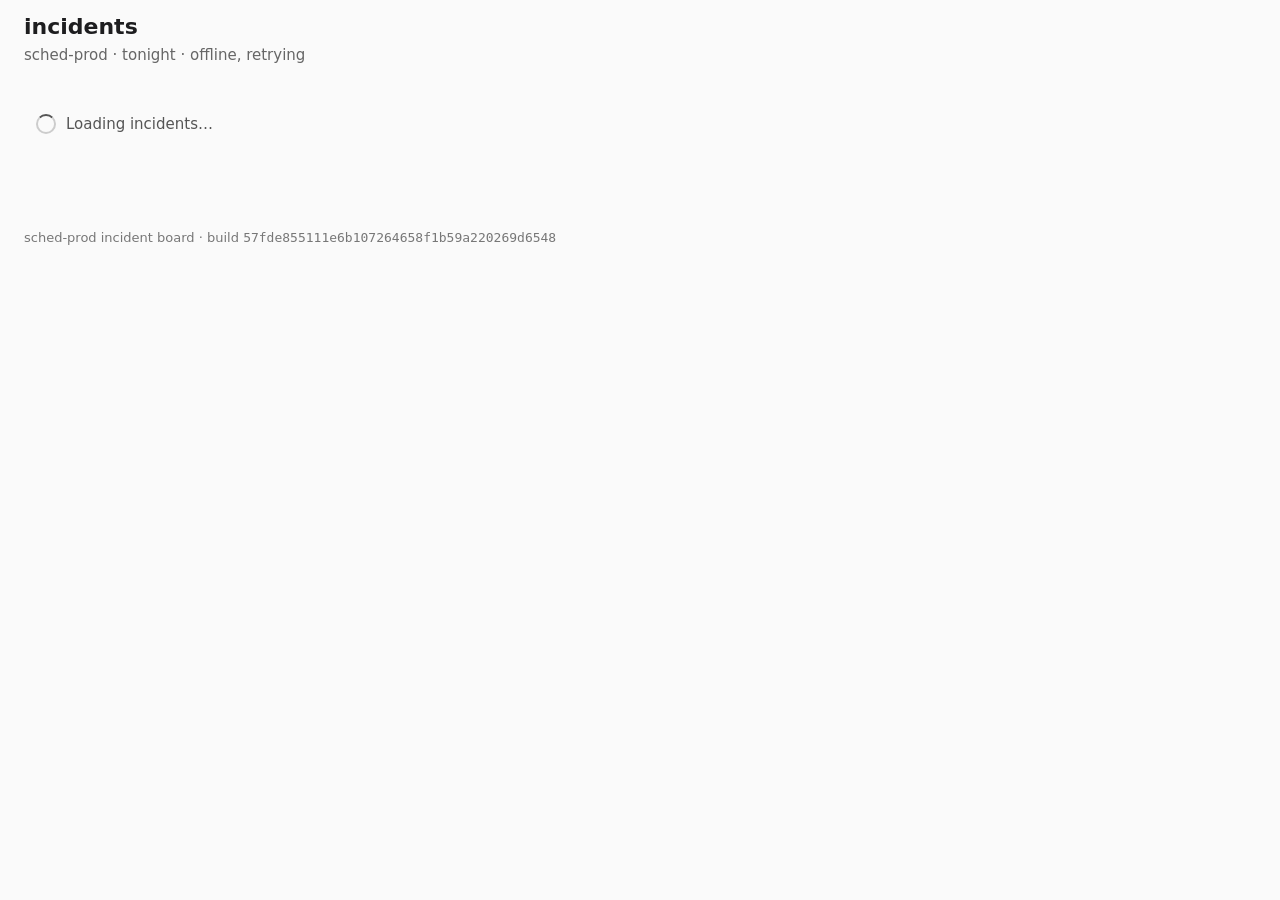
<file: index.html>
<!doctype html>
<html lang="en">
  <head>
    <meta charset="utf-8" />
    <meta name="viewport" content="width=device-width, initial-scale=1" />
    <meta name="build" content="57fde855111e6b107264658f1b59a220269d6548" />
    <title>sched-prod · incidents</title>
    <link rel="stylesheet" href="style.css" />
    <script type="module" src="app.js"></script>
  </head>
  <body>
    <header>
      <h1>incidents</h1>
      <p class="sub">sched-prod · tonight · <span data-role="status">connecting…</span></p>
    </header>
    <main data-testid="board">
      <div data-testid="loader" class="loader" role="status" aria-live="polite">
        <span class="spinner" aria-hidden="true"></span> Loading incidents…
      </div>
      <p data-testid="empty" class="empty" hidden>No incidents tonight.</p>
      <div class="bar-slot">
        <button type="button" data-testid="new-bar" class="new-bar is-idle" aria-live="polite" tabindex="-1"></button>
      </div>
      <ul data-testid="incident-list" class="list" hidden></ul>
    </main>
    <footer>sched-prod incident board · build <code data-testid="build-sha">57fde855111e6b107264658f1b59a220269d6548</code></footer>
  </body>
</html>
</file>
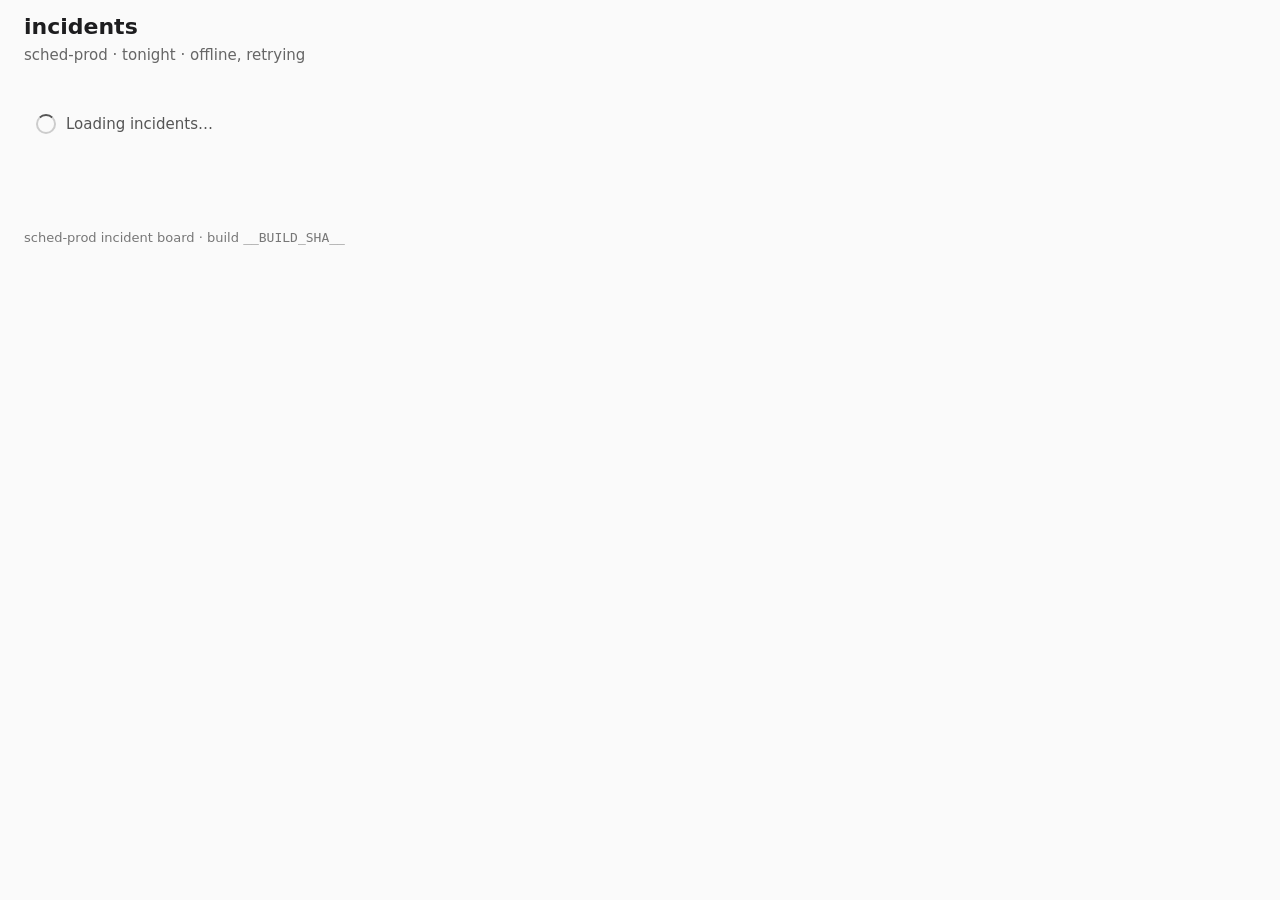
<file: app/index.html>
<!doctype html>
<html lang="en">
  <head>
    <meta charset="utf-8" />
    <meta name="viewport" content="width=device-width, initial-scale=1" />
    <meta name="build" content="__BUILD_SHA__" />
    <title>sched-prod · incidents</title>
    <link rel="stylesheet" href="style.css" />
    <script type="module" src="app.js"></script>
  </head>
  <body>
    <header>
      <h1>incidents</h1>
      <p class="sub">sched-prod · tonight · <span data-role="status">connecting…</span></p>
    </header>
    <main data-testid="board">
      <div data-testid="loader" class="loader" role="status" aria-live="polite">
        <span class="spinner" aria-hidden="true"></span> Loading incidents…
      </div>
      <p data-testid="empty" class="empty" hidden>No incidents tonight.</p>
      <div class="bar-slot">
        <button type="button" data-testid="new-bar" class="new-bar is-idle" aria-live="polite" tabindex="-1"></button>
      </div>
      <ul data-testid="incident-list" class="list" hidden></ul>
    </main>
    <footer>sched-prod incident board · build <code data-testid="build-sha">__BUILD_SHA__</code></footer>
  </body>
</html>
</file>
<file: style.css>
body { margin: 0; font: 15px/1.4 system-ui, sans-serif; color: #1d1d1f; background: #fafafa; }
header, main, footer { padding: 12px 24px; }
h1 { margin: 0; font-size: 22px; }
.sub { margin: 2px 0 0; color: #666; }
.list { list-style: none; margin: 0; padding: 0; max-width: 960px; }
.row { display: grid; grid-template-columns: 90px 50px 1fr 200px auto; gap: 12px; align-items: center; min-height: 44px; padding: 0 12px; border-bottom: 1px solid #e5e5e5; background: #fff; }
.row .id { font-family: ui-monospace, monospace; }
.row.sev1 .sev { color: #b00020; font-weight: 600; }
.row.sev2 .sev { color: #a15c00; }
.row time { color: #555; font-variant-numeric: tabular-nums; }
footer { color: #777; font-size: 13px; }
.row { grid-template-columns: 90px 50px 1fr 130px 90px; }
.row.is-acked { background: #f3f8f3; }
.row .slot { text-align: right; }
.row button { font: inherit; padding: 4px 14px; border: 1px solid #c7c7cc; border-radius: 6px; background: #fff; cursor: pointer; }
.row button:hover { background: #f0f0f3; }
.row button:disabled { color: #888; cursor: default; }
.acked { color: #1d7a33; font-weight: 600; }
.loader, .empty { display: flex; align-items: center; gap: 10px; padding: 24px 12px; color: #555; }
.spinner { width: 16px; height: 16px; border: 2px solid #ccc; border-top-color: #555; border-radius: 50%; animation: spin 0.8s linear infinite; }
@keyframes spin { to { transform: rotate(360deg); } }
footer code { font-family: ui-monospace, monospace; }
[hidden] { display: none !important; }
.bar-slot { max-width: 960px; height: 40px; margin-bottom: 6px; }
.new-bar { width: 100%; height: 100%; font: inherit; font-weight: 600; color: #fff; background: #0a5bd3; border: 0; border-radius: 8px; cursor: pointer; }
.new-bar:hover { background: #084bb0; }
.new-bar.is-idle { visibility: hidden; }
</file>
<file: app/style.css>
body { margin: 0; font: 15px/1.4 system-ui, sans-serif; color: #1d1d1f; background: #fafafa; }
header, main, footer { padding: 12px 24px; }
h1 { margin: 0; font-size: 22px; }
.sub { margin: 2px 0 0; color: #666; }
.list { list-style: none; margin: 0; padding: 0; max-width: 960px; }
.row { display: grid; grid-template-columns: 90px 50px 1fr 200px auto; gap: 12px; align-items: center; min-height: 44px; padding: 0 12px; border-bottom: 1px solid #e5e5e5; background: #fff; }
.row .id { font-family: ui-monospace, monospace; }
.row.sev1 .sev { color: #b00020; font-weight: 600; }
.row.sev2 .sev { color: #a15c00; }
.row time { color: #555; font-variant-numeric: tabular-nums; }
footer { color: #777; font-size: 13px; }
.row { grid-template-columns: 90px 50px 1fr 130px 90px; }
.row.is-acked { background: #f3f8f3; }
.row .slot { text-align: right; }
.row button { font: inherit; padding: 4px 14px; border: 1px solid #c7c7cc; border-radius: 6px; background: #fff; cursor: pointer; }
.row button:hover { background: #f0f0f3; }
.row button:disabled { color: #888; cursor: default; }
.acked { color: #1d7a33; font-weight: 600; }
.loader, .empty { display: flex; align-items: center; gap: 10px; padding: 24px 12px; color: #555; }
.spinner { width: 16px; height: 16px; border: 2px solid #ccc; border-top-color: #555; border-radius: 50%; animation: spin 0.8s linear infinite; }
@keyframes spin { to { transform: rotate(360deg); } }
footer code { font-family: ui-monospace, monospace; }
[hidden] { display: none !important; }
.bar-slot { max-width: 960px; height: 40px; margin-bottom: 6px; }
.new-bar { width: 100%; height: 100%; font: inherit; font-weight: 600; color: #fff; background: #0a5bd3; border: 0; border-radius: 8px; cursor: pointer; }
.new-bar:hover { background: #084bb0; }
.new-bar.is-idle { visibility: hidden; }
</file>
